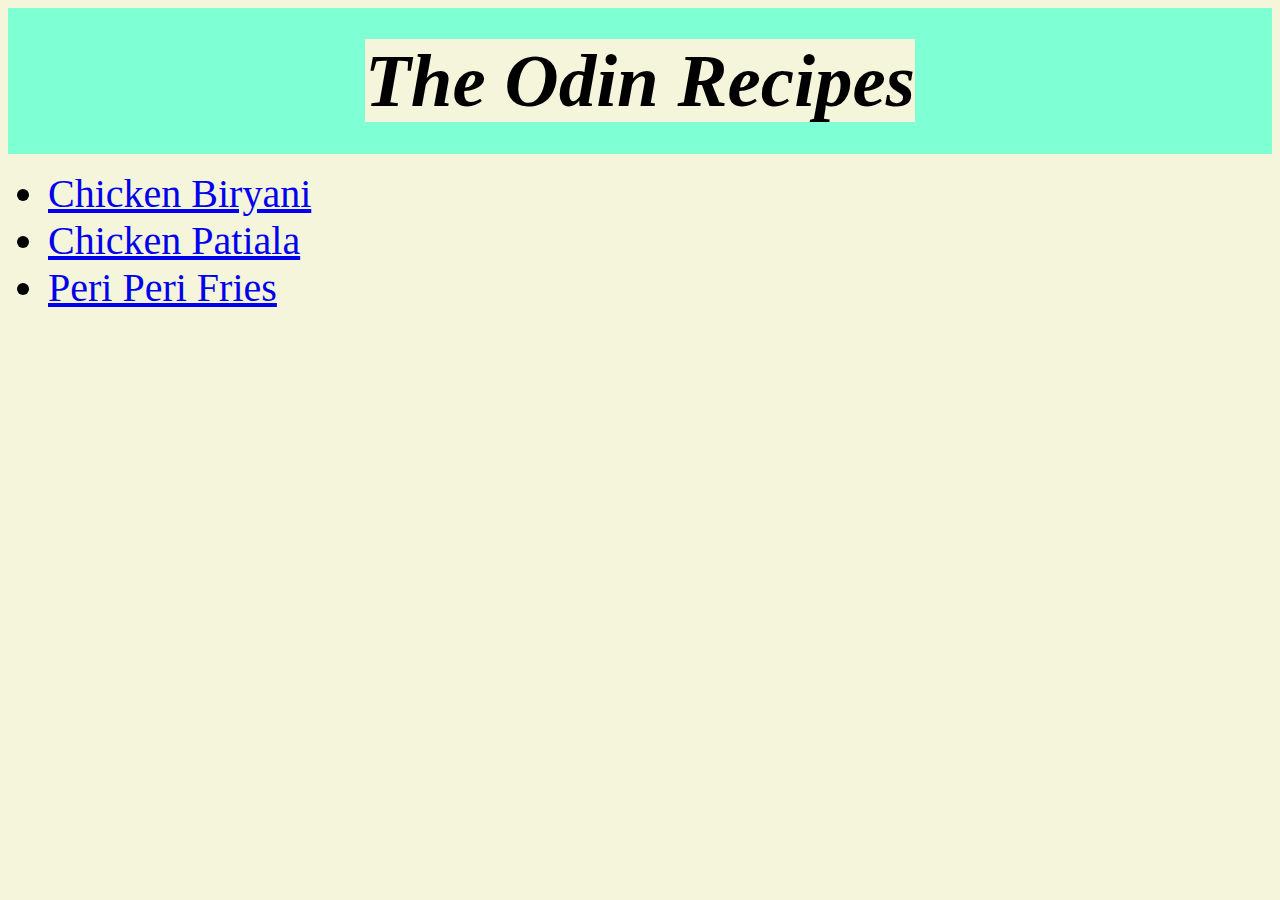
<file: index.html>
<!DOCTYPE html>
<html lang="en">

<head>
    <meta charset="utf-8">
    <title>TOP RECIPES</title>
    <link rel="stylesheet" href="style.css">
</head>

<body>
    <h1><strong><em>The Odin Recipes</em></strong></h1>
    <ul>
        <li class="crazy"><a href="./recipes/chickenbiryani.html" target="_blank" rel="noopener noreferrer">Chicken
                Biryani</a></li>
        <li class="crazy"><a href="./recipes/chickenpatiala.html" target="_blank" rel="noopener noreferrer">Chicken
                Patiala</a></li>
        <li class="crazy"><a href="./recipes/periperifries.html" target="_blank" rel="noopener noreferrer">Peri Peri
                Fries</a></li>
    </ul>
</body>

</html>
</file>
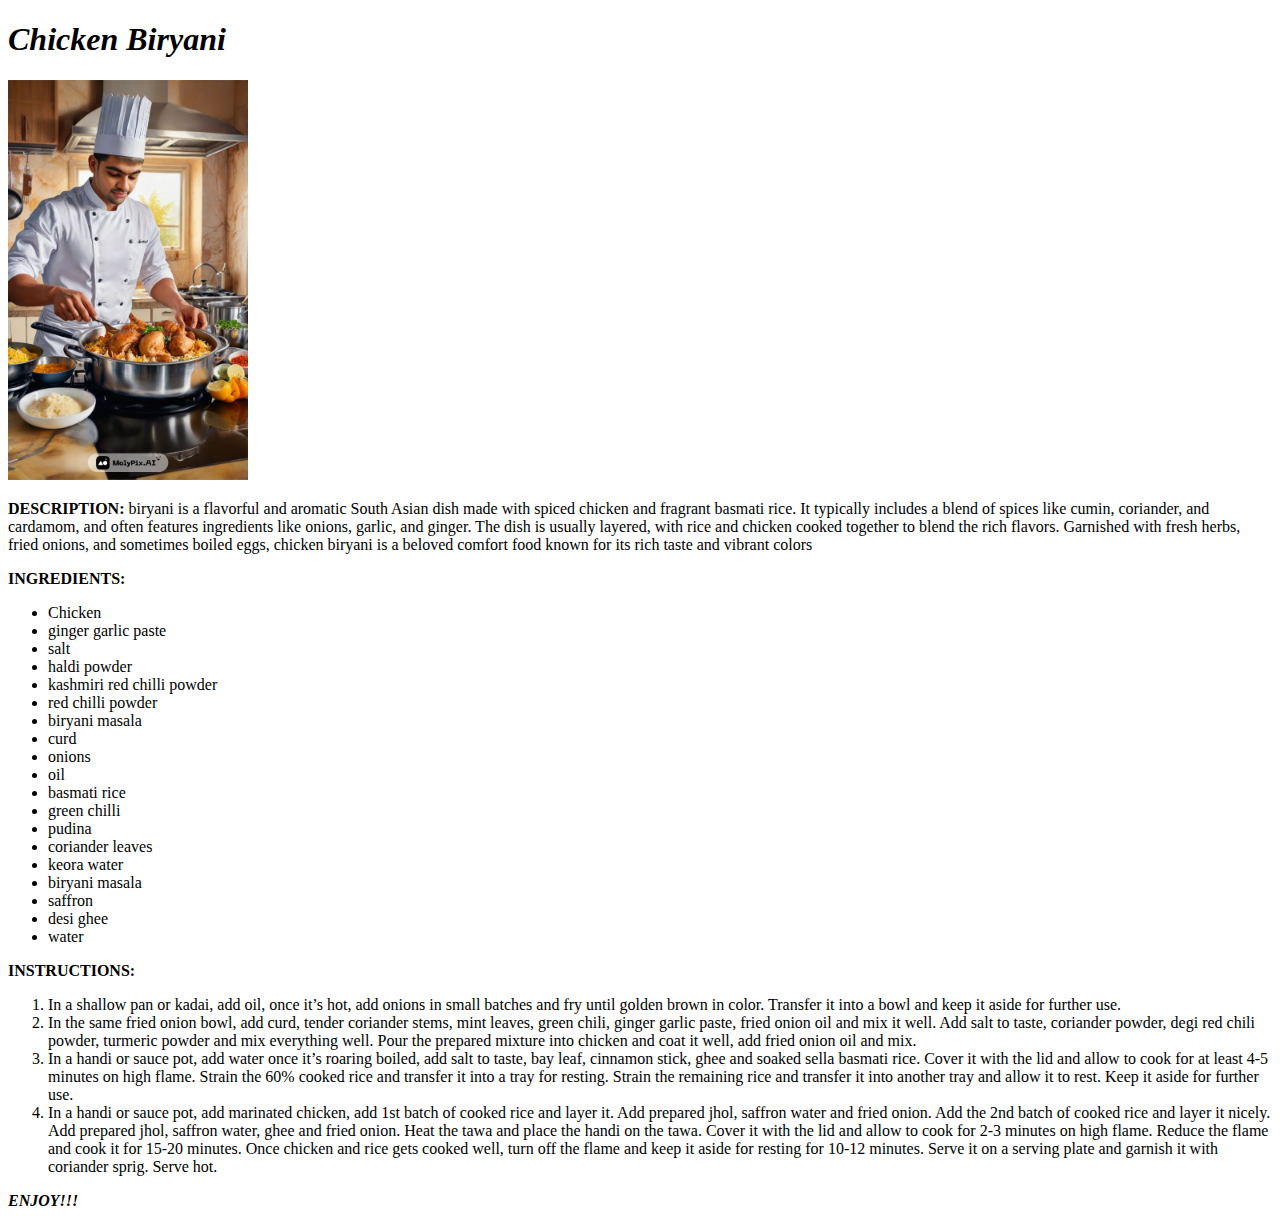
<file: recipes/chickenbiryani.html>
<!DOCTYPE html>
<html lang="en">
    <head>
        <meta charset="utf-8">
        <title>THEBESTCHICKENBIRYANI</title>
    </head>
<body>
    <h1><strong><em>Chicken Biryani</em></strong></h1>
    <p> <img src="../chicken-biryani.png" alt="Image of handsome man cooking chicken biryani" height="400"></p>
    <strong>DESCRIPTION:</strong> 
    biryani is a flavorful and aromatic South Asian dish made with spiced chicken and fragrant basmati rice. 
    It typically includes a blend of spices like cumin, coriander, and cardamom, and often features ingredients 
    like onions, garlic, and ginger. The dish is usually layered, with rice and chicken cooked together to blend 
    the rich flavors. Garnished with fresh herbs, fried onions, and sometimes boiled eggs, chicken biryani is 
    a beloved comfort food known for its rich taste and vibrant colors 
    <p><b>INGREDIENTS:</b></p>
    <ul>
        <li>Chicken</li>
        <li>ginger garlic paste</li>
        <li>salt</li>
        <li>haldi powder</li>
        <li>kashmiri red chilli powder</li>
        <li>red chilli powder</li>
        <li>biryani masala </li>
        <li>curd</li>
        <li>onions </li>
        <li>oil</li>
        <li>basmati rice</li>
        <li>green chilli</li>
        <li>pudina</li>
        <li>coriander leaves</li>
        <li>keora water</li>
        <li>biryani masala</li>
        <li>saffron</li>
        <li>desi ghee</li>
        <li>water</li>

    </ul>
<b>INSTRUCTIONS:</b>
<ol>
    <li>In a shallow pan or kadai, add oil, once it’s hot, add onions in small batches and fry until golden brown in color.
        Transfer it into a bowl and keep it aside for further use.</li>
    <li>In the same fried onion bowl, add curd, tender coriander stems, mint leaves, green chili, ginger garlic paste, fried onion oil and mix it well.
        Add salt to taste, coriander powder, degi red chili powder, turmeric powder and mix everything well.
        Pour the prepared mixture into chicken and coat it well, add fried onion oil and mix.
        </li> 
    <li>In a handi or sauce pot, add water once it’s roaring boiled, add salt to taste, bay leaf, cinnamon stick, ghee and soaked sella basmati rice.
        Cover it with the lid and allow to cook for at least 4-5 minutes on high flame.
        Strain the 60% cooked rice and transfer it into a tray for resting.
        Strain the remaining rice and transfer it into another tray and allow it to rest.
        Keep it aside for further use.
        
        </li>
            <li>In a handi or sauce pot, add marinated chicken, add 1st batch of cooked rice and layer it.
                Add prepared jhol, saffron water and fried onion.
                Add the 2nd batch of cooked rice and layer it nicely. 
                Add prepared jhol, saffron water, ghee and fried onion.
                Heat the tawa and place the handi on the tawa. Cover it with the lid and allow to cook for 2-3 minutes on high flame.
                Reduce the flame and cook it  for 15-20 minutes.
                Once chicken and rice gets cooked well, turn off the flame and keep it aside for resting for 10-12 minutes.
                Serve it on a serving plate and garnish it with coriander sprig.
                Serve hot.</li>
</ol>
<b><i>ENJOY!!!</i></b>
    </body>
</html>
</file>
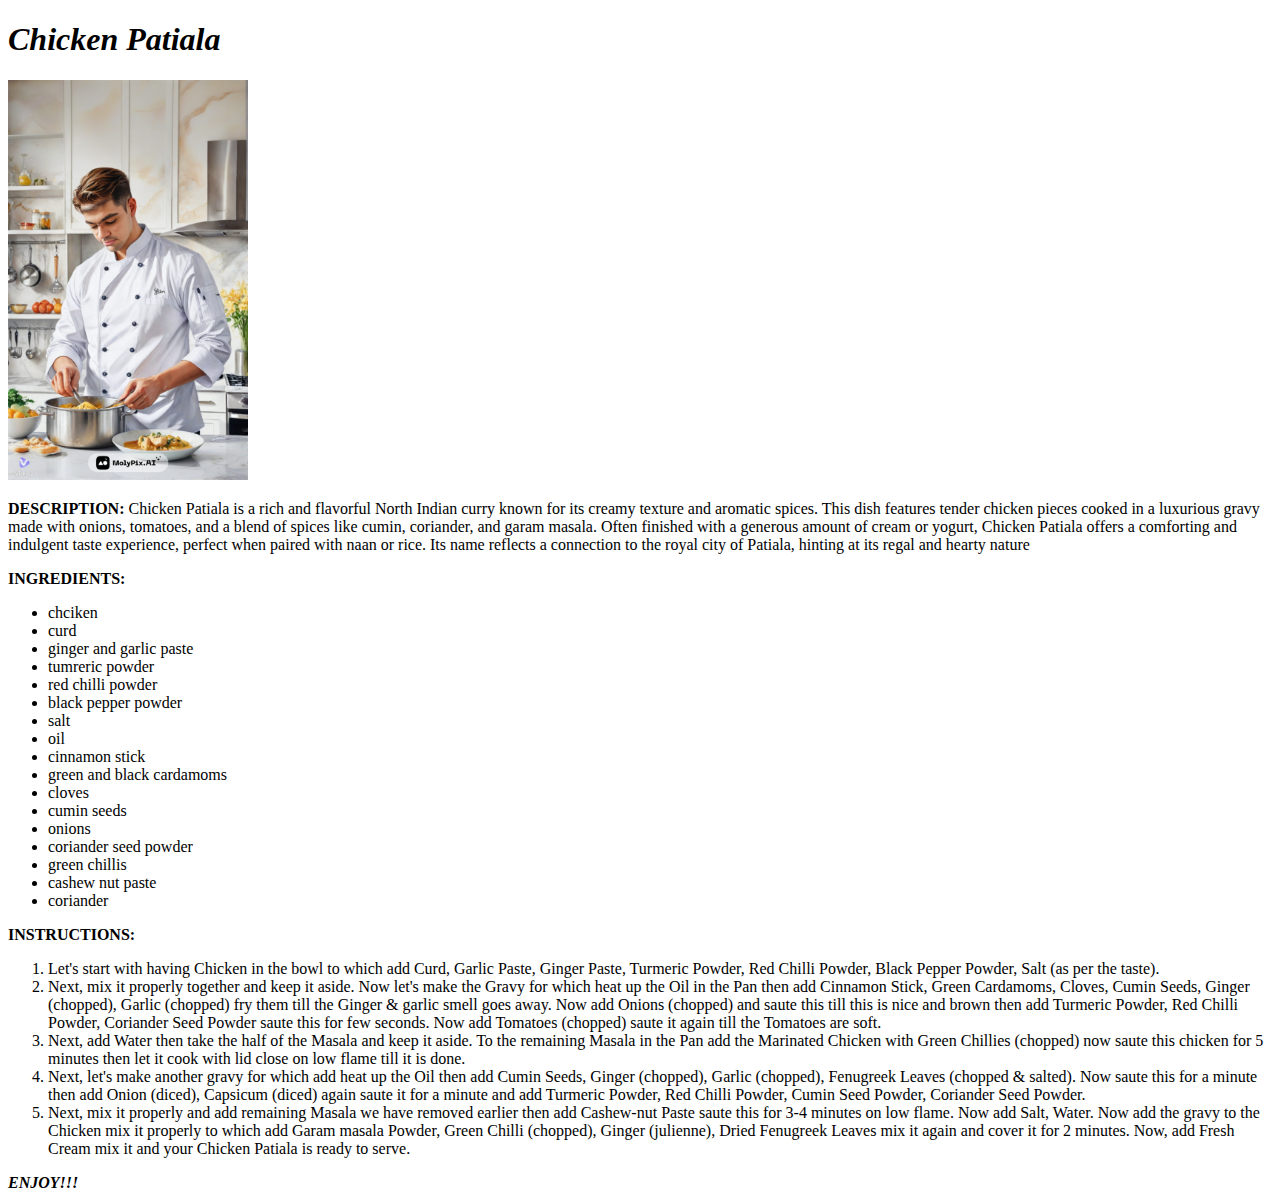
<file: recipes/chickenpatiala.html>
<!DOCTYPE html>
<html lang="en">
    <head>
        <meta charset="utf-8">
        <title>THEBESTCHICKENPATIALA</title>
    </head>
<body>
    <h1><strong><em>Chicken Patiala</em></strong></h1>
    <p><img src="../patialachicken.png" alt="Image of handsome man cooking chicken patiala" height="400"></p>
    <strong>DESCRIPTION:</strong>
    Chicken Patiala is a rich and flavorful North Indian curry known for its creamy texture and aromatic spices. This dish features tender chicken pieces cooked in a luxurious gravy made with onions, tomatoes, and a blend of spices like cumin, coriander, and garam masala. Often finished with a generous amount of cream or yogurt, Chicken Patiala offers a comforting and indulgent taste experience, perfect when paired with naan or rice. Its name reflects a connection to the royal city of Patiala, hinting at its regal and hearty nature
    <p><b>INGREDIENTS:</b></p>
    <ul>
        <li>chciken</li>
        <li>curd</li>
        <li>ginger and garlic paste</li>
        <li>tumreric powder</li>
        <li>red chilli powder</li>
        <li>black pepper powder</li>
        <li>salt</li>
        <li>oil</li>
        <li>cinnamon stick</li>
        <li>green and black cardamoms</li>
        <li>cloves</li>
        <li>cumin seeds</li>
        <li>onions</li>
        <li>coriander seed powder</li>
        <li>green chillis</li>
        <li>cashew nut paste</li>
        <li>coriander</li>
</ul>

    <b>INSTRUCTIONS:</b>
    <ol>
        <li>Let's start with having Chicken in the bowl to which add Curd, Garlic Paste, Ginger Paste, Turmeric Powder, Red Chilli Powder, Black Pepper Powder, Salt (as per the taste).</li>
        <li>Next, mix it properly together and keep it aside. Now let's make the Gravy for which heat up the Oil in the Pan then add Cinnamon Stick, Green Cardamoms, Cloves, Cumin Seeds, Ginger (chopped), Garlic (chopped) fry them till the Ginger & garlic smell goes away. Now add Onions (chopped) and saute this till this is nice and brown then add Turmeric Powder, Red Chilli Powder, Coriander Seed Powder saute this for few seconds. Now add Tomatoes (chopped) saute it again till the Tomatoes are soft.</li>
        <li>Next, add Water then take the half of the Masala and keep it aside. To the remaining Masala in the Pan add the Marinated Chicken with Green Chillies (chopped) now saute this chicken for 5 minutes then let it cook with lid close on low flame till it is done.</li>
        <li>Next, let's make another gravy for which add heat up the Oil then add Cumin Seeds, Ginger (chopped), Garlic (chopped), Fenugreek Leaves (chopped & salted). Now saute this for a minute then add Onion (diced), Capsicum (diced) again saute it for a minute and add Turmeric Powder, Red Chilli Powder, Cumin Seed Powder, Coriander Seed Powder. </li>
        <li>Next, mix it properly and add remaining Masala we have removed earlier then add Cashew-nut Paste saute this for 3-4 minutes on low flame. Now add Salt, Water.
            Now add the gravy to the Chicken mix it properly to which add Garam masala Powder, Green Chilli (chopped), Ginger (julienne), Dried Fenugreek Leaves mix it again and cover it for 2 minutes. 
            Now, add Fresh Cream mix it and your Chicken Patiala is ready to serve.
            </li>

    
    </ol>
    <b><i>ENJOY!!!</i></b>

</body>
</html>
</file>
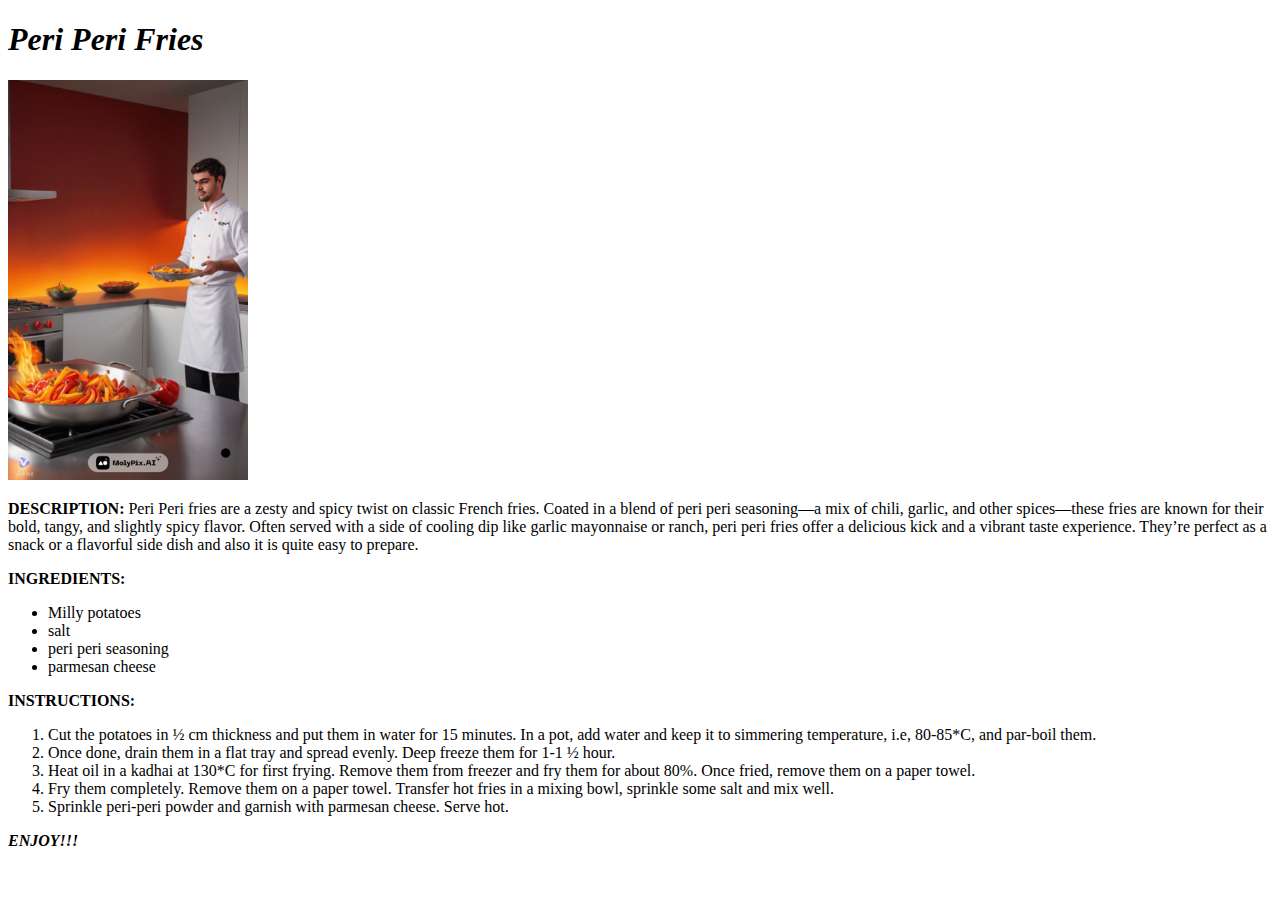
<file: recipes/periperifries.html>
<!DOCTYPE html>
<html lang="en">
    <head>
        <meta charset="utf-8">
        <title>THEBESTPERIPERIFRIES</title>
    </head>
<body>
    <h1><strong><em>Peri Peri Fries</em></strong></h1>
    <p><img src="../peri-perifries.png" alt="Image of handsome man cooking peri-peri fries" height="400"></p>
    <strong>DESCRIPTION:</strong>
    Peri Peri fries are a zesty and spicy twist on classic French fries. Coated in a blend of peri peri seasoning—a mix of chili, garlic, and other spices—these fries are known for their bold, tangy, and slightly spicy flavor. Often served with a side of cooling dip like garlic mayonnaise or ranch, peri peri fries offer a delicious kick and a vibrant taste experience. They’re perfect as a snack or a flavorful side dish and also it is quite easy to prepare. 
    <p><b>INGREDIENTS:</b></p>
    <ul>
        <li>Milly potatoes</li>
        <li>salt</li>
        <li>peri peri seasoning</li>
        <li>parmesan cheese</li>
        
        
    </ul>
    <b>INSTRUCTIONS:</b>
    <ol>
        <li> Cut the potatoes in ½ cm thickness and put them in water for 15 minutes.
            In a pot, add water and keep it to simmering temperature, i.e, 80-85*C, and par-boil them.</li>
        <li>Once done, drain them in a flat tray and spread evenly.
             Deep freeze them for 1-1 ½ hour.</li>
        <li> Heat oil in a kadhai at 130*C for first frying.
             Remove them from freezer and fry them for about 80%.
            Once fried, remove them on a paper towel.</li>
        <li>Fry them completely. Remove them on a paper towel.
             Transfer hot fries in a mixing bowl, sprinkle some salt and mix well.</li>
        <li> Sprinkle peri-peri powder and garnish with parmesan cheese.
             Serve hot.</li>

    </ol>

    <b><i>ENJOY!!!</i></b>
</body>
</html>
</file>
<file: style.css>
h1 {
    font-family: "Times New Roman", Gerogia, serif;
    text-align: center;
    font-size: 75px;
    background-color: aquamarine;
    font-weight: bolder;
    padding: 30px;
    border: 100px;
    margin: auto;
}

.crazy {
    font-family: "Times New Roman", Gerogia, serif;
    color: black;
    font-size: 40px;
}

* {
    background-color: beige;
}
</file>
